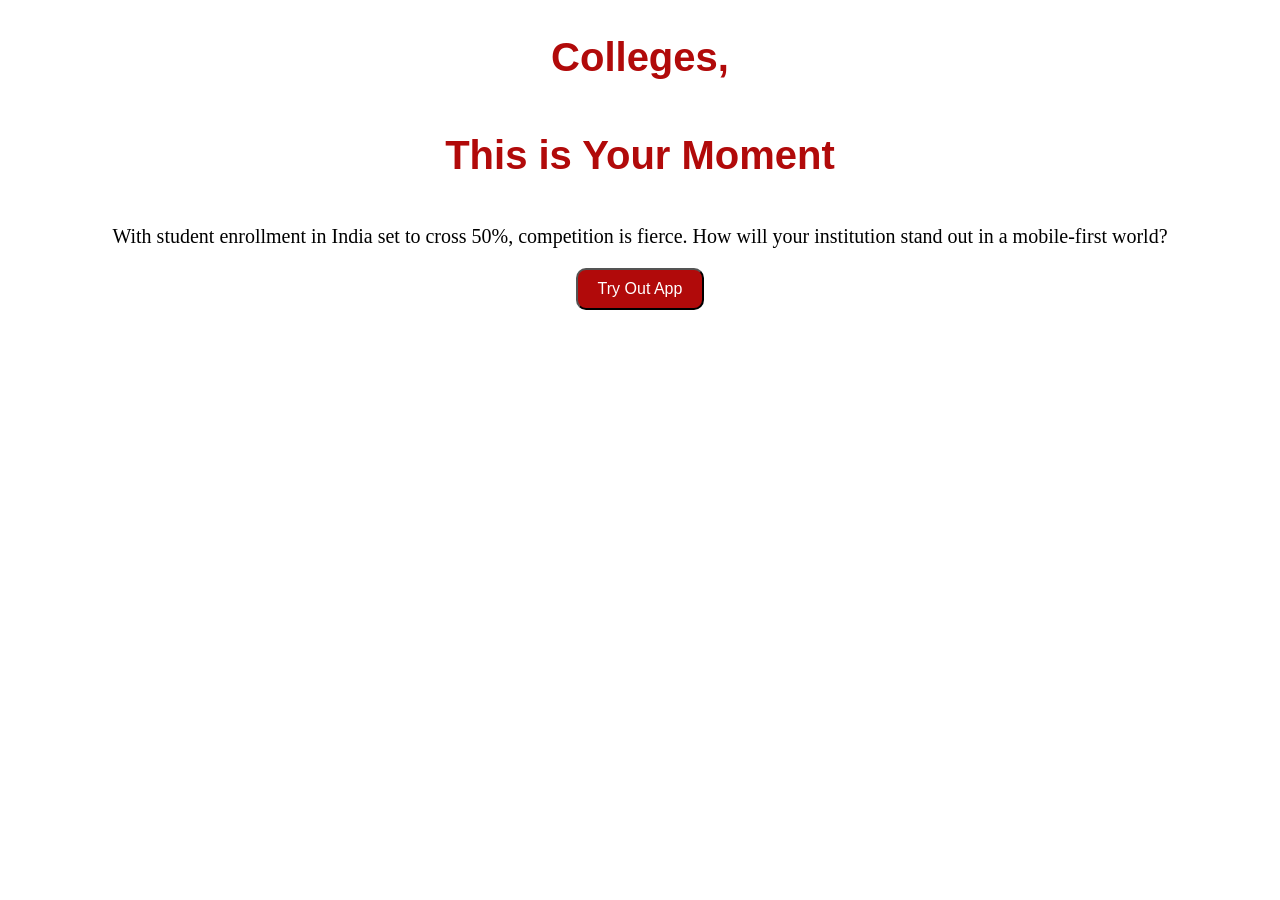
<file: courses/index.html>
<!DOCTYPE html>
<html lang="en">
<head>
    <meta charset="UTF-8">
    <meta name="viewport" content="width=device-width, initial-scale=1.0">
    <link rel="stylesheet" href="/courses/styles.css">
    <title>Document</title>
</head>
<body>
    <div class="container">
    <h1>Colleges,</h1>
    <h1>This is Your Moment</h1>
    <p>With student enrollment in India set to cross 50%, competition is fierce. How will your institution stand out in a mobile-first world?</p>
    <button>Try Out App</button>
</div>
</body>
</html>
</file>
<file: courses/styles.css>
.container {
    display:flex;
    flex-direction: column;
    align-items: center;
}

.container h1 {
    color: rgb(177, 10, 10);
    font-size: 40px;
    font: bold 40px Arial, sans-serif;
}

.container p{
    font-size: 20px;
    color: black;
}

.container button{
    background-color: rgb(177, 10, 10);
    color: white;
    border-radius: 10px;
    padding: 10px 20px;
    font-size: 16px;
    cursor: pointer;
}

.container button:hover{
    background-color: black;
}

.container button:active{
    background-color: rgb(150, 8, 8);
    transform: scale(0.95);
}
</file>
